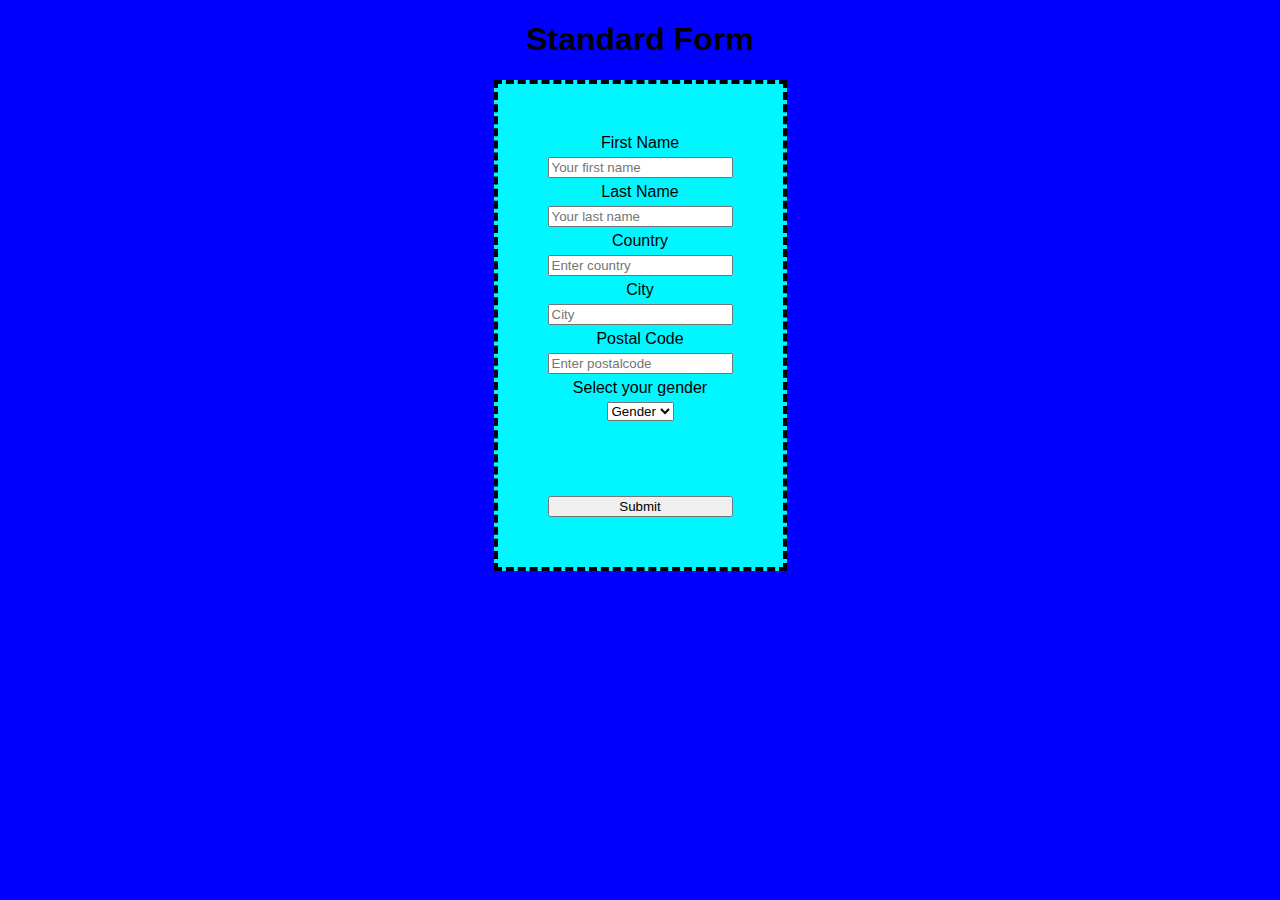
<file: index.html>
<!DOCTYPE html>
<html lang="en">
  <head>
    <meta charset="UTF-8" />
    <meta http-equiv="X-UA-Compatible" content="IE=edge" />
    <meta name="viewport" content="width=device-width, initial-scale=1.0" />
    <link href="style.css" rel="stylesheet" />
    <title>Building a Form</title>
  </head>
  <body>
    <h1 class="title">Standard Form</h1>

    <form class="Form">
      <div class="paper-form">
        <div class="first-box">
          <label for="First Name" class="label-firstname">First Name</label>
          <input type="text" placeholder="Your first name" name="firstname" />
        </div>
        <div class="second-box">
          <label for="Last Name" class="label-lastname">Last Name</label>
          <input type="text" placeholder="Your last name" name="last name" />
        </div>
        <div class="third-box">
          <label for="Country" class="label-country">Country</label>
          <input type="text" placeholder="Enter country" name="Country" />
        </div>
        <div class="fourth-box">
          <label for="City" class="label-city">City</label>
          <input type="text" placeholder="City" name="city" />
        </div>
        <div class="fifth-box">
          <label for="Postal-Code" class="label-postalcode">Postal Code</label>
          <input
            type="text"
            placeholder="Enter postalcode"
            name="postal-code"
          />
        </div>
        <div class="gender-pick">
          <label for="gender">Select your gender</label>
          <select name="gender">
            <option value="none" selected>Gender</option>
            <option value="male">Male</option>
            <option value="female">Female</option>
            <option value="other">Other</option>
          </select>
        </div>

        <button class="submit-button">
          <a class="submit" href="submit.html" target="_blank">Submit</a>
        </button>
      </div>
    </form>
  </body>
</html>
</file>
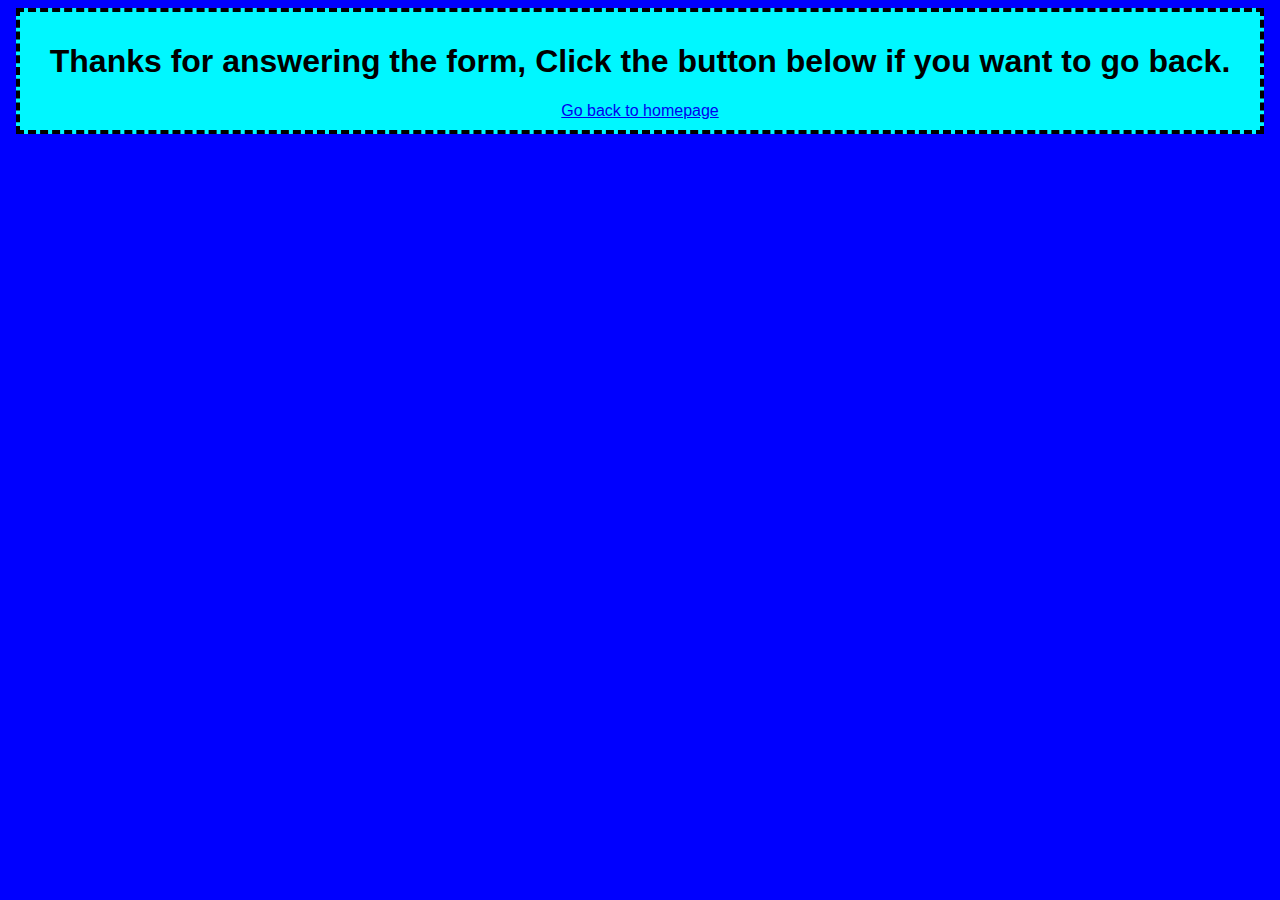
<file: submit.html>
<!DOCTYPE html>
<html lang="en">
  <head>
    <meta charset="UTF-8" />
    <meta http-equiv="X-UA-Compatible" content="IE=edge" />
    <meta name="viewport" content="width=device-width, initial-scale=1.0" />
    <link href="style.css" rel="stylesheet" />
    <title>Document</title>
  </head>
  <body class="background-submit">
    <div class="box-form">
      <h1>
        Thanks for answering the form, Click the button below if you want to go
        back.
      </h1>
      <a href="index.html">Go back to homepage</a>
    </div>
  </body>
</html>
</file>
<file: style.css>
body {
  background-color: blue;
  font-family: Verdana, Geneva, Tahoma, sans-serif;
  text-align: center;
}

button:hover {
  background-color: skyblue;
}
.submit {
  text-decoration: none;
  color: black;
}
.Form {
  display: flex;
  justify-content: center;
  gap: 20px;
}
.paper-form {
  background-color: rgb(0, 247, 255);
  padding-top: 20px;
  padding: 50px;
  border: 4px dashed black;
}
input,
label {
  display: block;
  margin-bottom: 5px;
}
.gender-pick {
  margin-bottom: 75px;
}
.submit-button {
  width: 100%;
}

.box-form {
  background-color: rgb(0, 247, 255);
  display: inline-block;
  padding: 10px 30px;
  border: 4px dashed black;
}
</file>
